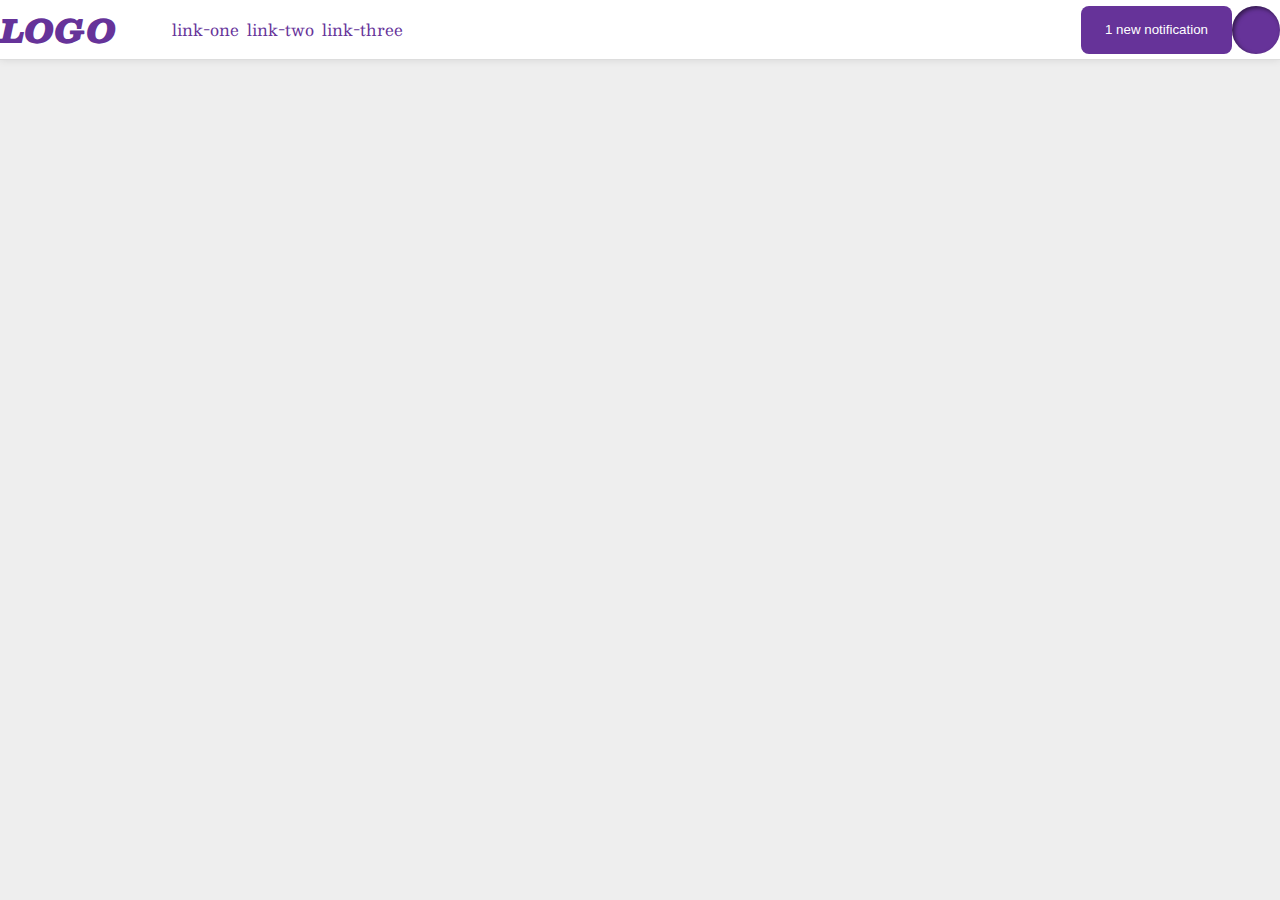
<file: flex/03-flex-header-2/index.html>
<!DOCTYPE html>
<html lang="en">
  <head>
    <meta charset="UTF-8">
    <meta http-equiv="X-UA-Compatible" content="IE=edge">
    <meta name="viewport" content="width=device-width, initial-scale=1.0">
    <title>Flex Header 2</title>
    <link rel="stylesheet" href="style.css">
  </head>


  <body>
    <div class="header">
      <div class="logo">
        LOGO
      </div>
      <ul class="links">
        <li><a href="google.com">link-one</a></li>
        <li><a href="google.com">link-two</a></li>
        <li><a href="google.com">link-three</a></li>
      </ul>
      <div class="links-right">
      <button class="notifications">
        1 new notification
      </button>
      <div class="profile-image"></div>
      </div>
    </div>
  </body>
</html>
</file>
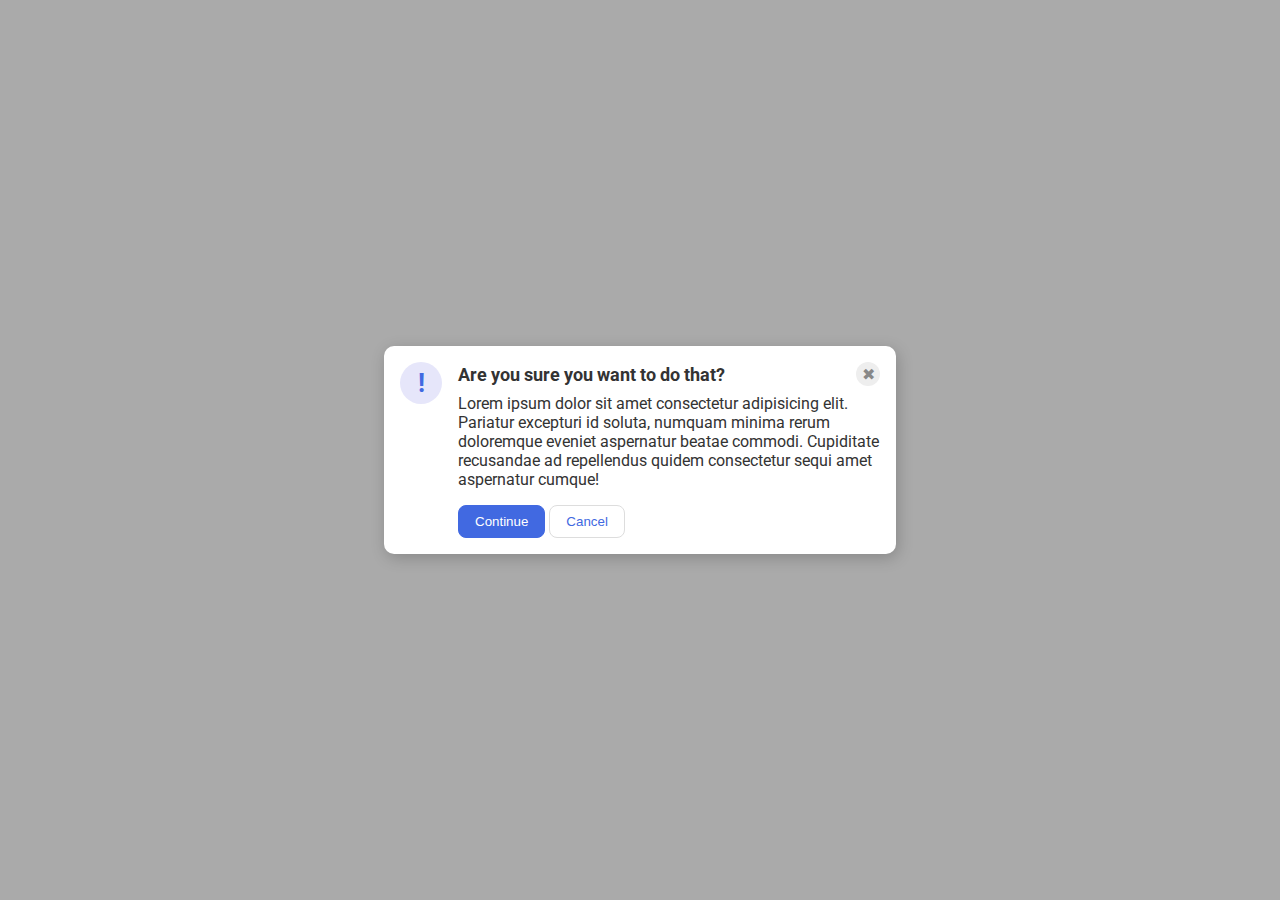
<file: flex/05-flex-modal/index.html>
<!DOCTYPE html>
<html lang="en">
  <head>
    <meta charset="UTF-8">
    <meta http-equiv="X-UA-Compatible" content="IE=edge">
    <meta name="viewport" content="width=device-width, initial-scale=1.0">
    <link rel="stylesheet" href="style.css">
    <title>Modal</title>
  </head>
  <body>
    <div class="modal">
      <div class="icon">!</div>
      <div class="container">
        <div class="header">Are you sure you want to do that?
          <div class="close-button">✖</div>
        </div>
        <div class="text">Lorem ipsum dolor sit amet consectetur adipisicing elit. Pariatur excepturi id soluta, numquam minima rerum doloremque eveniet aspernatur beatae commodi. Cupiditate recusandae ad repellendus quidem consectetur sequi amet aspernatur cumque!</div>
        <button class="continue">Continue</button>
        <button class="cancel">Cancel</button>
      </div>
    </div>
</html>
</file>
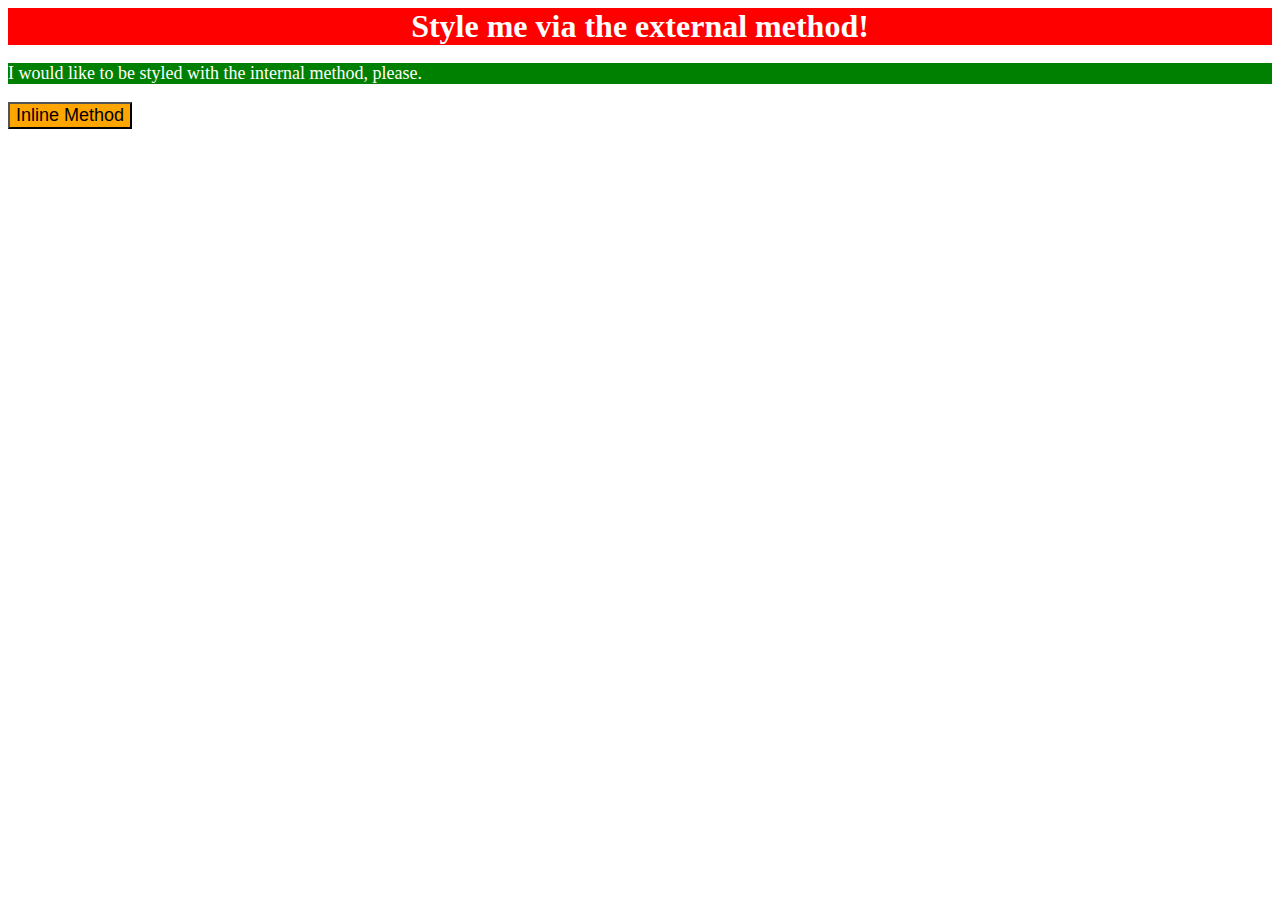
<file: foundations/01-css-methods/index.html>
<!DOCTYPE html>
<html lang="en">
  <head>
    <meta charset="UTF-8">
    <meta http-equiv="X-UA-Compatible" content="IE=edge">
    <meta name="viewport" content="width=device-width, initial-scale=1.0">
    <link rel="stylesheet" href="styles.css">
    <title>Methods for Adding CSS</title>
  </head>
  <body>
    <div>Style me via the external method!</div>
    <p>I would like to be styled with the internal method, please.</p>
    <button>Inline Method</button>
  </body>
</html>
</file>
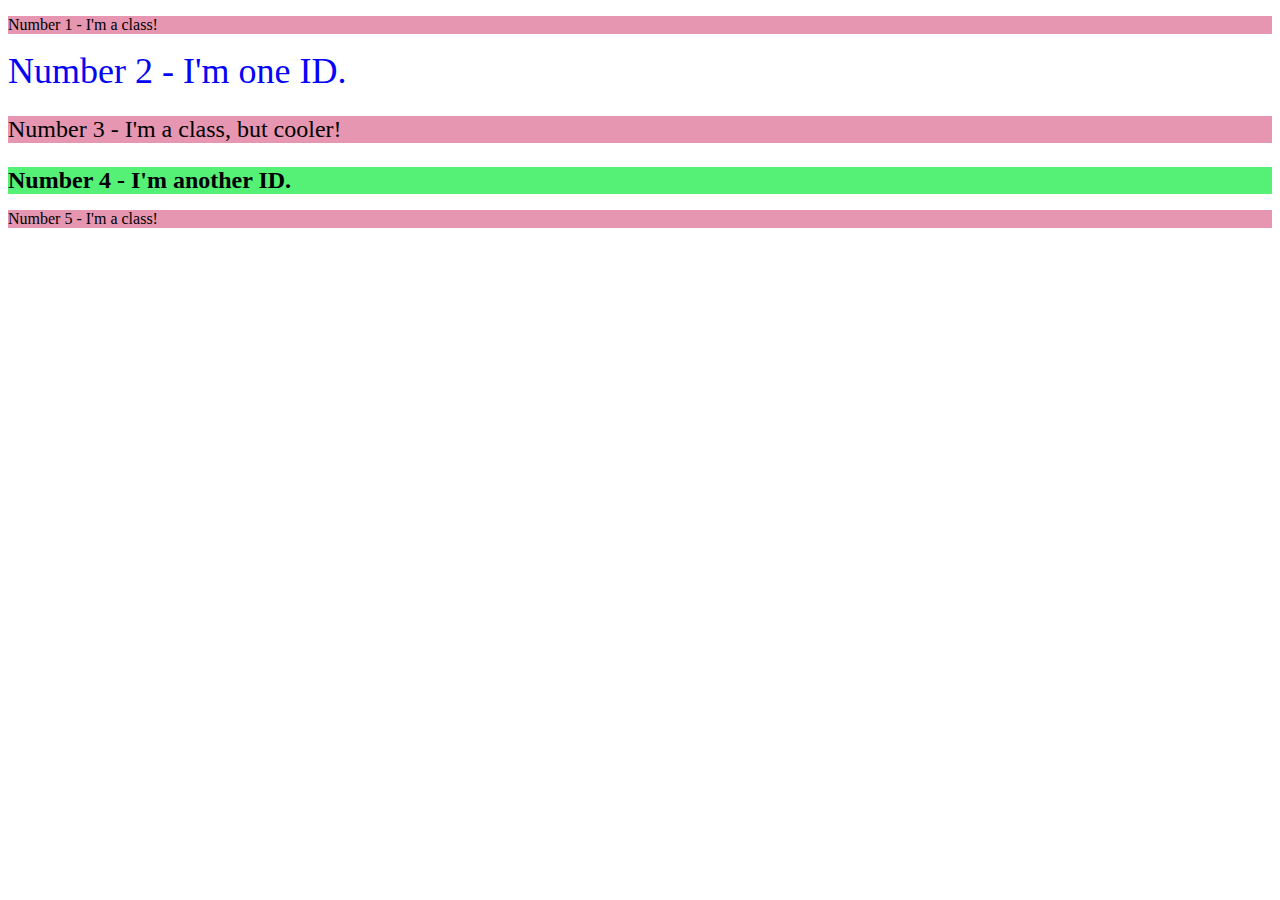
<file: foundations/02-class-id-selectors/index.html>
<!DOCTYPE html>
<html lang="en">
  <head>
    <meta charset="UTF-8">
    <meta http-equiv="X-UA-Compatible" content="IE=edge">
    <meta name="viewport" content="width=device-width, initial-scale=1.0">
    <title>Class and ID Selectors</title>
    <link rel="stylesheet" href="style.css">
  </head>
  <body class="container">
    <p>Number 1 - I'm a class!</p>
    <div id="two">Number 2 - I'm one ID.</div>
    <p class="three">Number 3 - I'm a class, but cooler!</p>
    <div id="four">Number 4 - I'm another ID.</div>
    <p>Number 5 - I'm a class!</p>
  </body>
</html>
</file>
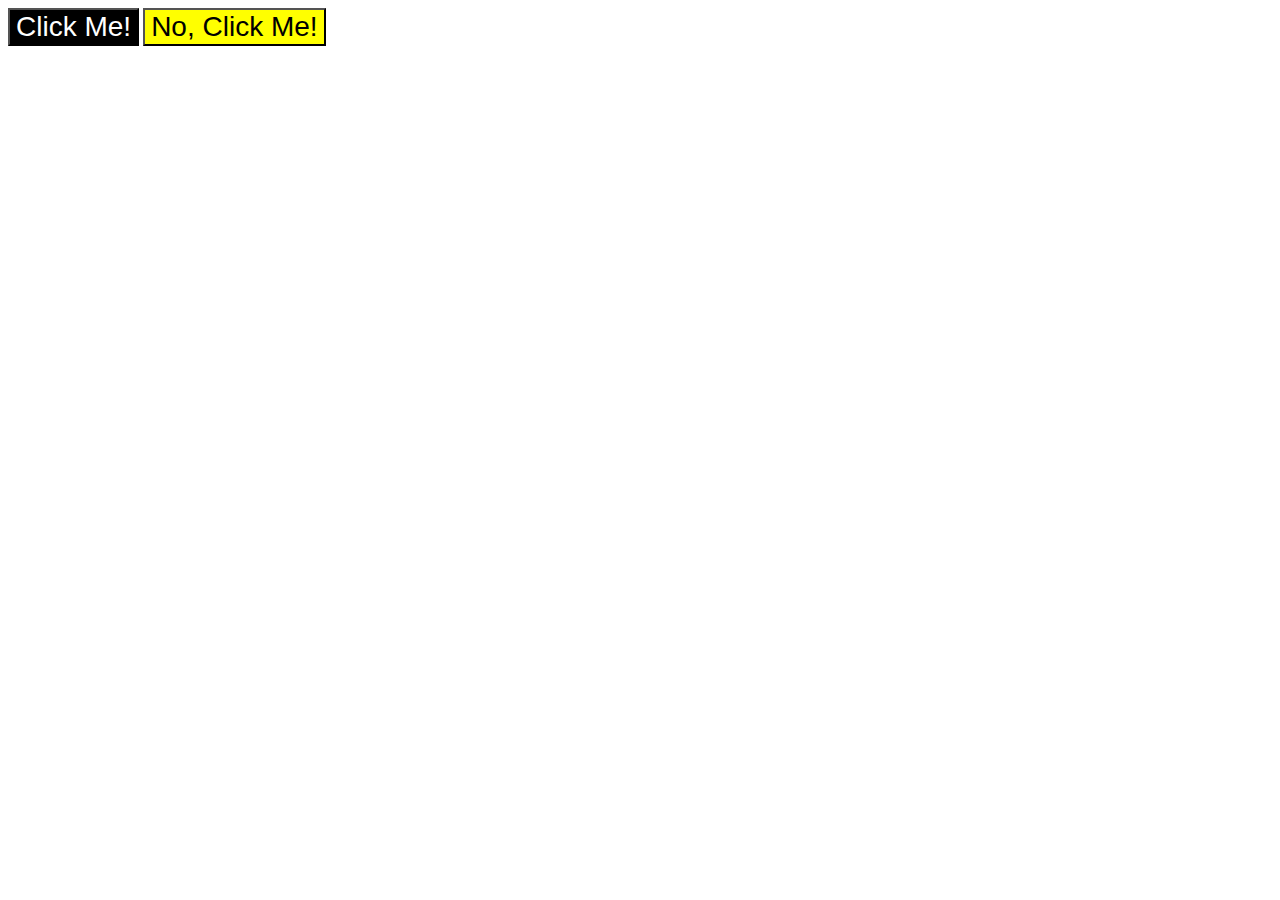
<file: foundations/03-grouping-selectors/index.html>
<!DOCTYPE html>
<html lang="en">
  <head>
    <meta charset="UTF-8">
    <meta http-equiv="X-UA-Compatible" content="IE=edge">
    <meta name="viewport" content="width=device-width, initial-scale=1.0">
    <title>Grouping Selectors</title>
    <link rel="stylesheet" href="style.css">
  </head>
  <body>
    <button class="btn btn-1">Click Me!</button>
    <button class="btn btn-2">No, Click Me!</button>
  </body>
</html>
</file>
<file: flex/03-flex-header-2/style.css>
/* this is some magical font-importing.  
you'll learn about it later. */
@import url('https://fonts.googleapis.com/css2?family=Besley:ital,wght@0,400;1,900&display=swap');

body {
  margin: 0;
  background: #eee;
  font-family: Besley, serif;
}

.header {
  background: white;
  border-bottom: 1px solid #ddd;
  box-shadow: 0 0 8px rgba(0,0,0,.1);
  display: flex;
  align-items: center;
  margin: 0;
  padding: 0;
  gap: 16px;
}

.profile-image {
  background: rebeccapurple;
  box-shadow: inset 2px 2px 4px rgba(0,0,0,.5);
  border-radius: 50%;
  width: 48px;
  height: 48px;
}

.logo {
  color: rebeccapurple;
  font-size: 32px;
  font-weight: 900;
  font-style: italic;
}

button {
  border: none;
  border-radius: 8px;
  background: rebeccapurple;
  color: white;
  padding: 8px 24px;
}

a {
  /* this removes the line under our links */
  text-decoration: none;
  color: rebeccapurple;
  margin-right: 8px;
}

ul {
  list-style-type: none;
  display: flex;
}

.links-right {
  display: flex;
  margin-left: auto;
}
</file>
<file: flex/05-flex-modal/style.css>
@import url('https://fonts.googleapis.com/css2?family=Roboto:wght@400;700&display=swap');

html, body {
  height: 100%;
}

body {
  font-family: Roboto, sans-serif;
  margin: 0;
  background: #aaa;
  color: #333;
  /* I'll give you this one for free */
  display: flex;
  align-items: center;
  justify-content: center;
}

.modal {
  background: white;
  width: 480px;
  border-radius: 10px;
  box-shadow: 2px 4px 16px rgba(0,0,0,.2);
  display: flex;
  padding: 16px;
  gap: 16px;
}

.text {
  margin-bottom: 16px;
}

.header {
  display: flex;
  align-items: center;
  justify-content: space-between;
  font-size: 18px;
  font-weight: 700;
  margin-bottom: 8px;
}

.icon {
  color: royalblue;
  font-size: 26px;
  font-weight: 700;
  background: lavender;
  width: 42px;
  height: 42px;
  border-radius: 50%;
  display: flex;
  align-items: center;
  justify-content: center;
  flex-shrink: 0;
}

.close-button {
  background: #eee;
  border-radius: 50%;
  color: #888;
  font-weight: 400;
  font-size: 16px;
  height: 24px;
  width: 24px;
  display: flex;
  align-items: center;
  justify-content: center;
}

button {
  padding: 8px 16px;
  border-radius: 8px;
}

button.continue {
  background: royalblue;
  border: 1px solid royalblue;
  color: white;
}

button.cancel {
  background: white;
  border: 1px solid #ddd;
  color: royalblue;
}
</file>
<file: foundations/01-css-methods/styles.css>
div {
    background-color: red;
    color: white;
    font-size: 32px;
    text-align: center;
    font-weight: bold;
}

p {
    background-color: green;
    color: white;
    font-size: 18px;
}

button {
    background-color: orange;
    font-size: 18px;
}
</file>
<file: foundations/02-class-id-selectors/style.css>
p {
    background-color: rgb(230, 150, 177);
    font: Verdana, DejaVu Sans, sans-serif;
}

#two {
    color: rgb(4, 4, 245);
    font-size: 36px;
}

.three {
    font-size: 24px;
}

#four {
    background-color: rgb(85, 241, 119);
    font-size: 24px;
    font-weight: bold;
}
</file>
<file: foundations/03-grouping-selectors/style.css>
.btn {
    font-size: 28px;
    font: Helvetica, Times New Roman, sans-serif;
}

.btn.btn-1 {
    background-color: #000000;
    color: #ffffff;
}

.btn.btn-2 {
    background-color: yellow;
}
</file>
